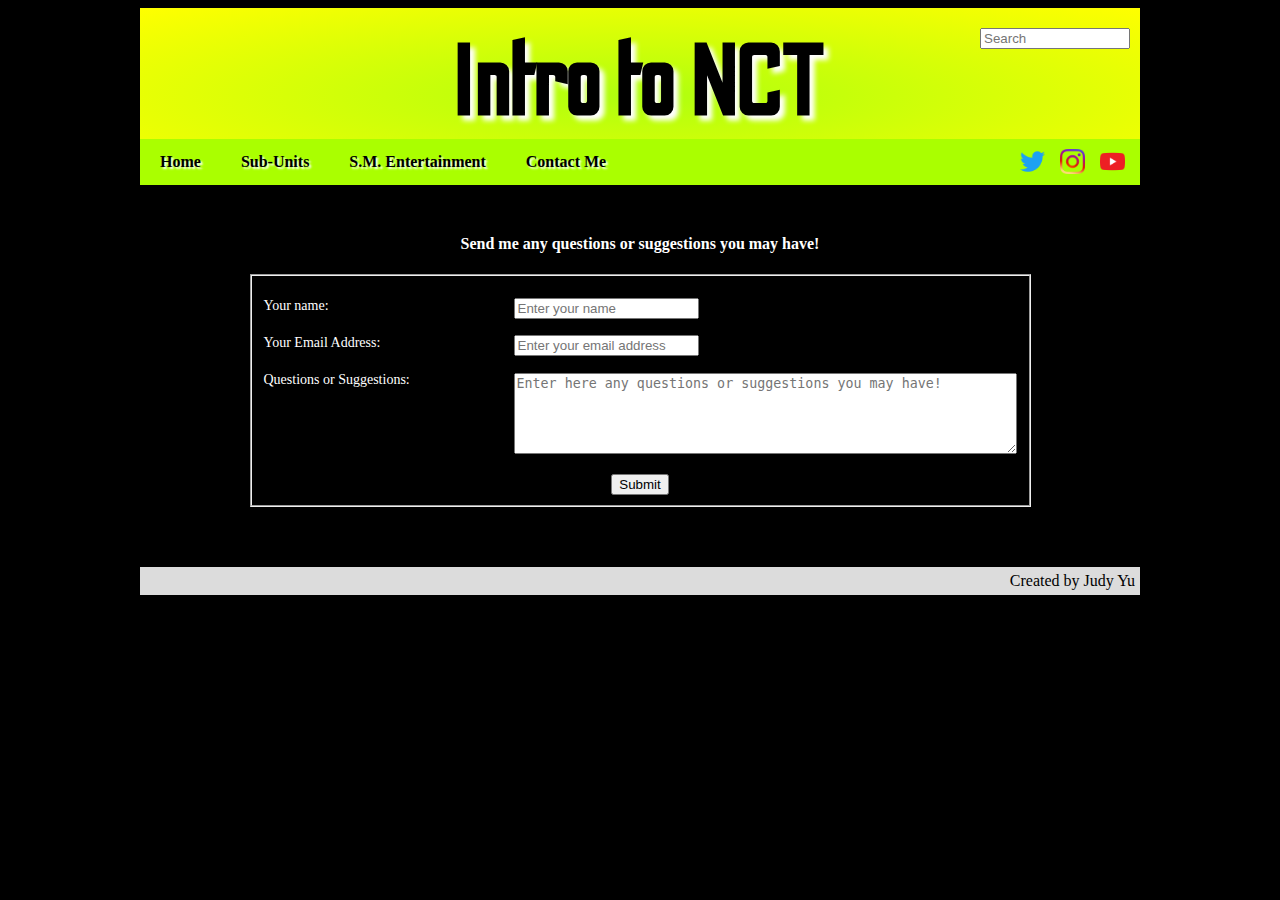
<file: contact.html>
<!DOCTYPE html>
<html lang="en">
<head>
    <meta charset="UTF-8">
    <meta name="viewport" content="width=device-width, initial-scale=1.0">
    <meta http-equiv="X-UA-Compatible" content="ie=edge">
    <title>Intro to NCT</title>
    <link rel="stylesheet" href="./resources/css/index.css">
    <link href="https://fonts.googleapis.com/css?family=Odibee+Sans|Squada+One&display=swap" rel="stylesheet">
</head>
<body>

    <header class="mainheader">
        <span class="headertext" id="headerfont">Intro to NCT</span>
        <span><input type="search" id="searchbox" placeholder="Search"/></span>

        <nav class="navbar">
            <a class="nav-element" href="index.html">Home</a>
            <div class="dropdown">
              <button class="dropbtn">Sub-Units
                <i class="fa fa-caret-down"></i>
              </button>
              <div class="dropdown-content">
                <a class="nav-element" href="127.html">NCT 127</a>
                <a class="nav-element" href="dream.html">NCT Dream</a>
                <a class="nav-element" href="wayv.html">WayV</a>
                <a class="nav-element" href="nctu.html">NCT U</a>
              </div>
            </div>
            <a class="nav-element" href="sm.html">S.M. Entertainment</a>
            <a class="nav-element" href="contact.html">Contact Me</a>
            <a class="icon" href="https://www.youtube.com/user/SMTOWN" target="_blank">
                <img src="resources/images/youtube-icon.png" alt="Youtube" width="25px" height=25px>
            </a>
            <a class="icon" href="https://instagram.com/nct?igshid=ouo3ioy8wkns" target="_blank">
                <img src="resources/images/instagram-icon.png" alt="Intagram" width="25px" height=25px>
            </a>
            <a class="icon" href="https://twitter.com/nctsmtown" target="_blank">
                <img src="resources/images/twitter-icon.png" alt="Twitter" width="25px" height=25px>
            </a>
        </nav>
    </header>

    <h4>Send me any questions or suggestions you may have!</h4>
    <form method="post">
        <fieldset>
            <div class="form-elements">
                <p>
                    <label class="textlabel" for="nameInput">Your name:</label>
                    <input type="text" id="nameInput" name="name" required="required" placeholder="Enter your name">
                </p>
                <p>
                    <label class="textlabel" for="emailInput">Your Email Address:</label>
                    <input type="email" id="emailInput" name="email" required="required" placeholder="Enter your email address">
                </p>
                <p>
                    <label class="textlabel" for="questionInput">Questions or Suggestions:</label>
                    <textarea rows="5" cols="60" name = "question" id="questionInput" required="required" placeholder="Enter here any questions or suggestions you may have!"></textarea>
                </p>
                <div class="submit">
                    <input class="submitbtn" type="submit" value="Submit">
                </div>
            </div>
        </fieldset>
    </form>

    <footer>
        <p>Created by Judy Yu</p>
    </footer>

</body>
</html>
</file>
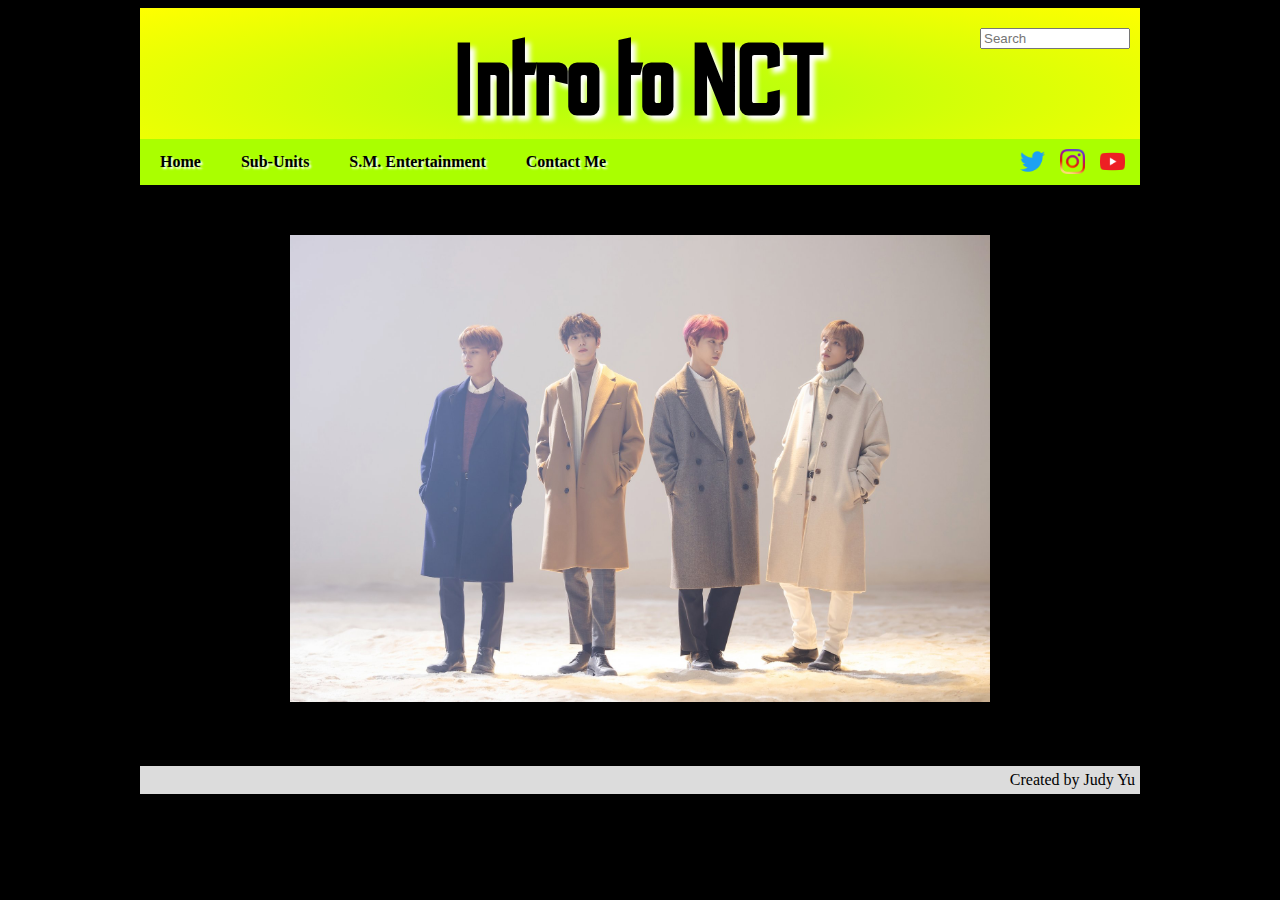
<file: nctu.html>
<!DOCTYPE html>
<html lang="en">
<head>
    <meta charset="UTF-8">
    <meta name="viewport" content="width=device-width, initial-scale=1.0">
    <meta http-equiv="X-UA-Compatible" content="ie=edge">
    <title>Intro to NCT U</title>
    <link rel="stylesheet" href="./resources/css/index.css">  
    <link href="https://fonts.googleapis.com/css?family=Odibee+Sans|Squada+One&display=swap" rel="stylesheet">
</head>
<body>
    <header class="mainheader">
        <span class="headertext" id="headerfont">Intro to NCT</span>
        <span><input type="search" id="searchbox" placeholder="Search"/></span>

        <nav class="navbar">
            <a class="nav-element" href="index.html">Home</a>
            <div class="dropdown">
              <button class="dropbtn">Sub-Units
                <i class="fa fa-caret-down"></i>
              </button>
              <div class="dropdown-content">
                <a class="nav-element" href="127.html">NCT 127</a>
                <a class="nav-element" href="dream.html">NCT Dream</a>
                <a class="nav-element" href="wayv.html">WayV</a>
                <a class="nav-element" href="nctu.html">NCT U</a>
              </div>
            </div>
            <a class="nav-element" href="sm.html">S.M. Entertainment</a>
            <a class="nav-element" href="contact.html">Contact Me</a>
            <a class="icon" href="https://www.youtube.com/user/SMTOWN" target="_blank">
                <img src="resources/images/youtube-icon.png" alt="Youtube" width="25px" height=25px>
            </a>
            <a class="icon" href="https://instagram.com/nct?igshid=ouo3ioy8wkns" target="_blank">
                <img src="resources/images/instagram-icon.png" alt="Intagram" width="25px" height=25px>
            </a>
            <a class="icon" href="https://twitter.com/nctsmtown" target="_blank">
                <img src="resources/images/twitter-icon.png" alt="Twitter" width="25px" height=25px>
            </a>
        </nav>
    </header>
    <section>
        <img class="opening-image" src="resources/images/nctu-original.png" width="700">
    </section>
    <footer>
        <p>Created by Judy Yu</p>
    </footer>
</body>
</html>
</file>
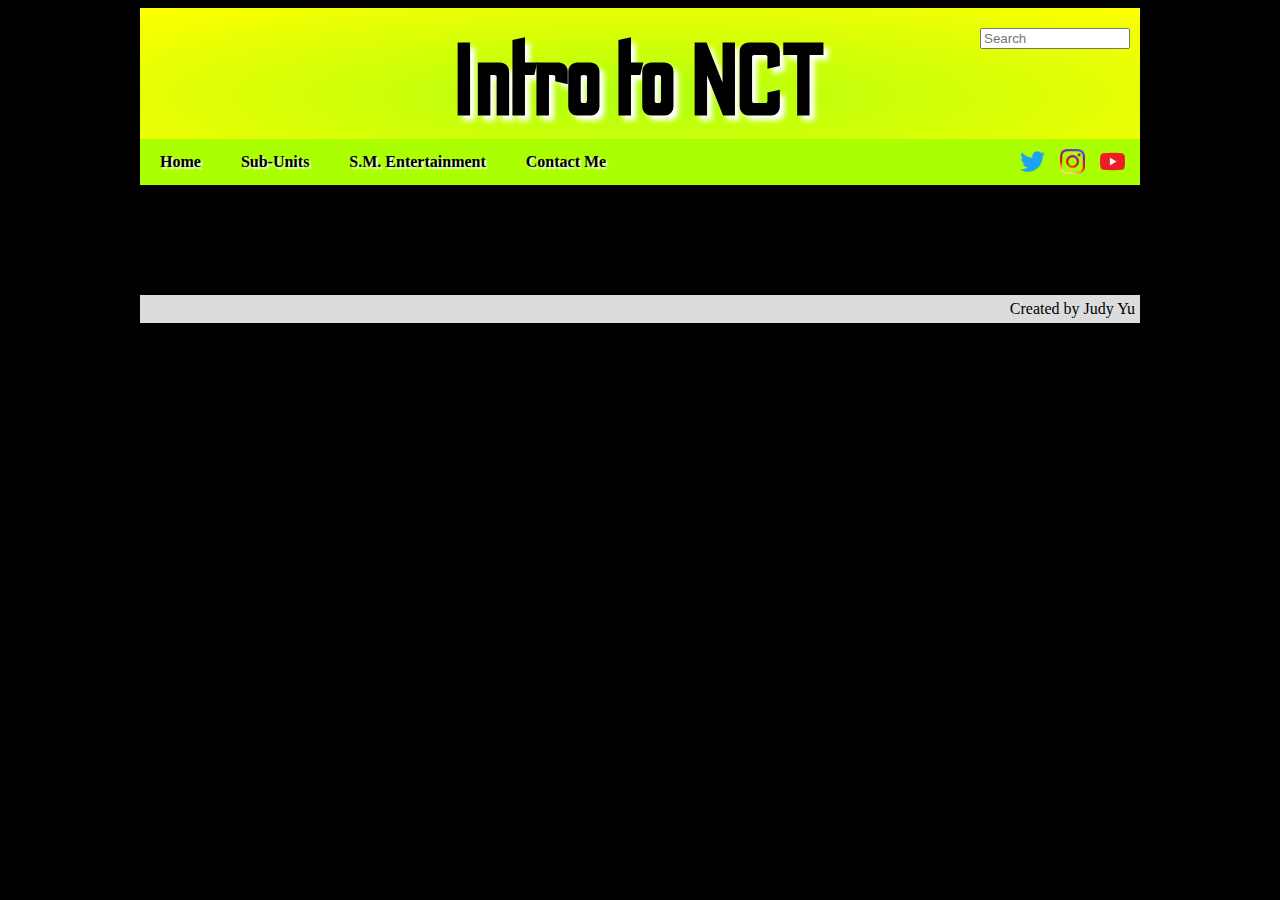
<file: sm.html>
<!DOCTYPE html>
<html lang="en">
<head>
    <meta charset="UTF-8">
    <meta name="viewport" content="width=device-width, initial-scale=1.0">
    <meta http-equiv="X-UA-Compatible" content="ie=edge">
    <title>Intro to NCT</title>
    <link rel="stylesheet" href="./resources/css/index.css">
    <link href="https://fonts.googleapis.com/css?family=Odibee+Sans|Squada+One&display=swap" rel="stylesheet">
</head>
<body>
    <header class="mainheader">
        <span class="headertext" id="headerfont">Intro to NCT</span>
        <span><input type="search" id="searchbox" placeholder="Search"/></span>
        
        <nav class="navbar">
            <a class="nav-element" href="index.html">Home</a>
            <div class="dropdown">
              <button class="dropbtn">Sub-Units
                <i class="fa fa-caret-down"></i>
              </button>
              <div class="dropdown-content">
                <a class="nav-element" href="127.html">NCT 127</a>
                <a class="nav-element" href="dream.html">NCT Dream</a>
                <a class="nav-element" href="wayv.html">WayV</a>
                <a class="nav-element" href="nctu.html">NCT U</a>
              </div>
            </div>
            <a class="nav-element" href="sm.html">S.M. Entertainment</a>
            <a class="nav-element" href="contact.html">Contact Me</a>
            <a class="icon" href="https://www.youtube.com/user/SMTOWN" target="_blank">
                <img src="resources/images/youtube-icon.png" alt="Youtube" width="25px" height=25px>
            </a>
            <a class="icon" href="https://instagram.com/nct?igshid=ouo3ioy8wkns" target="_blank">
                <img src="resources/images/instagram-icon.png" alt="Intagram" width="25px" height=25px>
            </a>
            <a class="icon" href="https://twitter.com/nctsmtown" target="_blank">
                <img src="resources/images/twitter-icon.png" alt="Twitter" width="25px" height=25px>
            </a>
        </nav>
    </header>
    <footer>
        <p>Created by Judy Yu</p>
    </footer>

</body>
</html>
</file>
<file: resources/css/index.css>
body {
    background-color: black;
    width: 1000px;
    margin-left: auto;
    margin-right: auto;
    font-family: verdana;
    color: white;
    text-align: center;
}


.mainheader {
    /* background-color: rgb(170, 255, 0); */
    padding-top: 20px;
    background: radial-gradient(rgb(175, 255, 14), yellow);
    margin-bottom: 50px;
}

.headertext {
    text-align: center;
    font-size: 100px;
    font-weight: 900;
    color: black;
    padding: 10px;
    padding-left: 170px;
    text-shadow: 5px 5px 5px white;
}

#headerfont {
    font-family: 'Odibee Sans';
}

#searchbox {
    float:right;c
    margin-top: 70px;
    margin-right: 10px;
    padding: 5;
    position: right;
    width: 150px;
}

.navbar {
    overflow: hidden;
    background-color: rgb(170, 255, 0);
    margin-bottom: 10px;
  }
  
.nav-element {
    float: left;
    font-size: 16px;
    color: black;
    font-weight: bold;
    text-align: center;
    padding: 14px 20px;
    text-decoration: none;
    text-shadow: 2px 2px 2px white;
}

.icon {
    float:right;
    margin-right:15px;
    margin-top: 10px;
}

.dropdown .dropbtn {
    font-size: 16px;
    border: none;
    outline: none;
    color: black;
    font-weight: bold;
    text-shadow: 2px 2px 2px white;
    padding: 14px 20px;
    background-color: inherit;
    font-family: inherit; /*  for vertical align on mobile phones */
    margin: 0; /* for vertical align on mobile phones */
  }

.dropdown {
    float: left;
    overflow: hidden;
}

.nav-element:hover, .dropdown:hover .dropbtn {
    background-color: rgb(218, 255, 143);
}
  
  /* Dropdown content (hidden by default) */
  .dropdown-content {
    display: none;
    position: absolute;
    background-color: rgb(218, 255, 143);
    min-width: 160px;
    box-shadow: 0px 8px 16px 0px rgba(0,0,0,0.2);
    z-index: 1;
  }
  
  /* Links inside the dropdown*/
  .dropdown-content a {
    float: none;
    color: black;
    padding: 12px 16px;
    text-decoration: none;
    display: block;
    text-align: left;
  }
  
  /*Add a grey background color to dropdown links on hover*/
  .dropdown-content a:hover {
    background-color: white;
  }
  
  /* Show the dropdown menu on hover */
  .dropdown:hover .dropdown-content {
    display: block;
  } 

.intro-pic {
    float: left;
    text-align: center;
    width: 75%;
    margin-bottom: 60px;
}

#opening-image {
    width:100%;
}

#side {
    text-align: left;
    float: right;
    width: 23%;
    color: white;
    background-color: palevioletred;
}

    #side > h1 {
        font-size: 30px;
        font-weight: bold;
        margin-left: 10px;
    }

.list-item {
    margin-right: 10px;
}

#release-date {
    font-weight: bold;
}


.intro-vid {
    clear:both;
    margin-top: 30px;
    text-align: center;
    margin-bottom: 30px;
}

.intro-vid > h1 {
    font-size: 40px;
}

.description {
    text-align: left;
    width:700px;
    column-count: 2;
    margin:0 auto;
}

.description > .link {
    color: lightcyan;
}
.sub-units {
    margin-top: 60px;
    text-align: center;
}

/* .sub-units > h2 {
    float: left;
    padding: 80px;
    margin: 20px;
    width: 300px;
    color: white;
} */

.sub-units > h1 {
    font-size: 50px;
}
.sub-units > h2 > a {
    float: left;
    padding: 80px;
    margin: 20px;
    width: 300px;
    color: white;
    text-decoration: none;
    font-size: larger;
}

/* .sub-units > h2 > a:hover {
    color: rgba(126, 17, 74, 0.961);
} */

.subunitname:hover {
    text-shadow: 0 0 10px black;
}

#onetwoseven {
    background-color: gold;
}

#onetwoseven:hover {
    /* background-color: rgba(255, 225, 52, 0.995); */
    background-image: url("../images/127-profile.jpeg");
    background-size: cover;
}

#dream {
    background-color: rgb(254, 178, 190);
}

#dream:hover {
    /* background-color: rgb(255, 206, 214); */
    background-image: url("../images/dream-profile.jpeg");
    background-size: cover;
}

#wayv {
    background-color: rgb(151, 212, 232);
}

#wayv:hover {
    /* background-color: rgb(189, 221, 232); */
    background-image: url("../images/wayv-profile.png");
    background-size: cover;
}

#u {
    background-color: cornflowerblue;
}

#u:hover {
    /* background-color: rgb(134, 169, 233); */
    background-image: url("../images/nctu-profile.png");
    background-size: cover;
}







/* .members {
    text-align: left;
} */
/*
.column {
    float: left;
    width: 33.33%;
} */

/* Clear floats after the columns */
/* .row:after {
    content: "";
    display: table;
    clear: both;
  } */

footer {
    clear: both;
    float: right;
    width: 1000px;
    margin-top: 60px;
    background-color: gainsboro;
    color:black;
    text-align: right;
}
    footer > p {
        margin: 5px;
    }

/* sub-unit pages */

/* .debut {
    margin-bottom: 100px;
} */

.group-intro {
    margin-bottom: 100px;
}

.group-name {
    font-size: 100px;
    font-weight: bolder;
    margin-bottom: 20px;
}

.members {
    font-size: 50px;
}

.grid-container {
    display: grid;
    grid-template-columns: auto auto auto;
    padding: 10px;
}

.grid-item {
    padding: 20px;
    font-size: 30px;
    text-align: center;
}

.headshot {
    width: 200px;
}

.name {
    margin-top: 10px;
    font-size: 20px;
}

#yangyang {
    margin-top: 10px;
}

form {
    display: inline-block;
}

fieldset {
    width: 500px;
}

.textlabel {
    font-size: 14px;
    display:block;
    width: 250px;
    float: left;
}

textarea {
    margin-left: 250px;
    margin-top: -15px;
}


.form-elements {
    text-align: left;
    
}

.submit {
    text-align: center;
}
</file>
